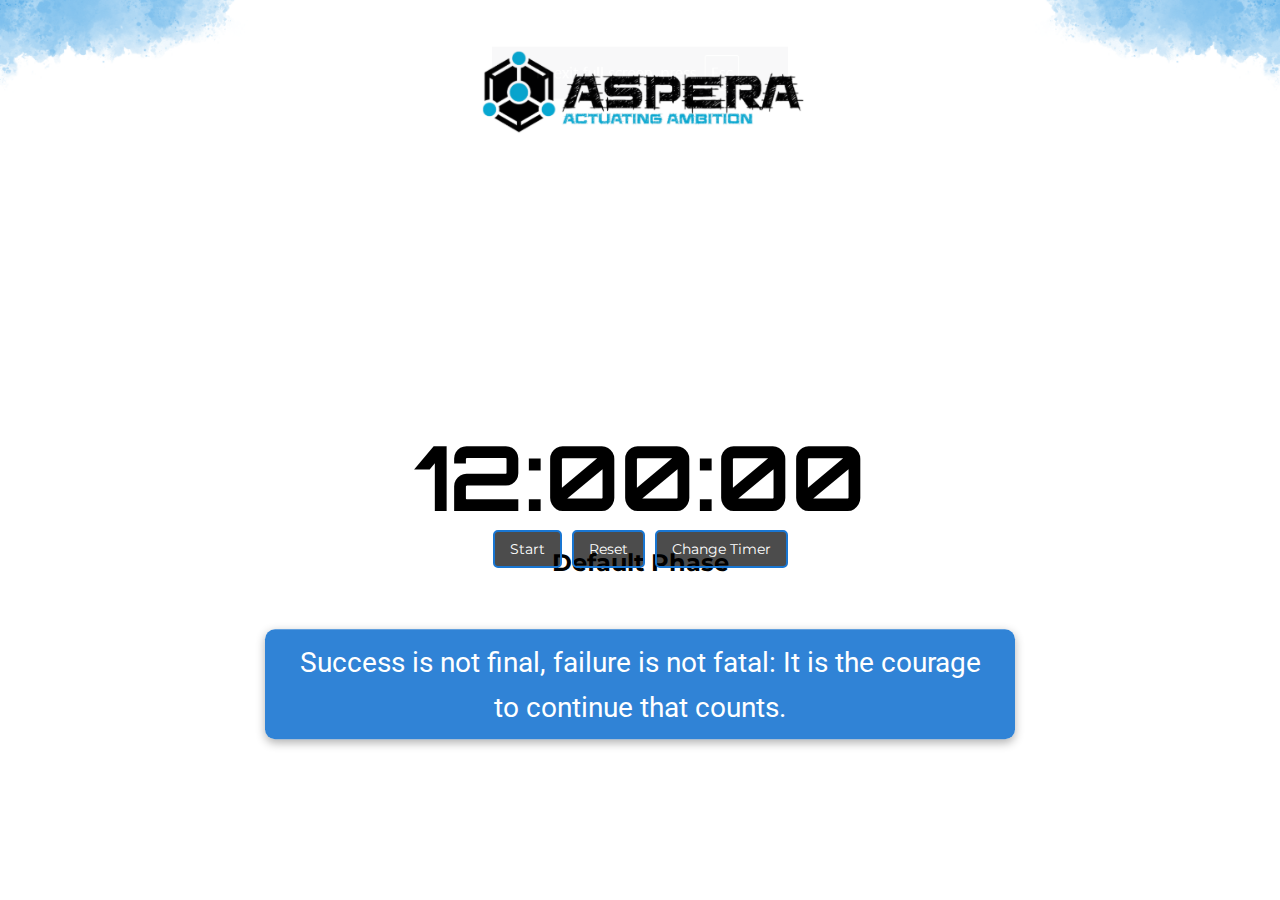
<file: index.html>
<!DOCTYPE html>
<html lang="en">
<head>
    <meta charset="UTF-8">
    <meta name="viewport" content="width=device-width, initial-scale=1.0">
    <title>Timer with Mode Switch and Phase Names</title>
    <link href="https://fonts.googleapis.com/css2?family=Orbitron:wght@400;700&family=Roboto:wght@400;700&family=Montserrat:wght@400;600&display=swap" rel="stylesheet">
    <style>
        body {
            margin: 0;
            padding: 0;
            font-family: 'Roboto', sans-serif;
            min-height: 100vh;
            background-color: #3a0605;
            color: #f5f5f5;
        }
        
        /* Timer styling */
        .timer-container {
            position: absolute;
            top: 420px;
            left: 0;
            width: 100%;
            text-align: center;
            z-index: 100;
        }
        
        #motivational-quote {
            color: white;
            font-size: 20px;
            font-family:'Roboto', sans-serif;
            font-weight: 400;
            line-height: 1.5;
            transition: opacity 0.5s ease;
            position: relative;
            top: 2px;
        }
        
        #timer {
            font-size: 90px;
            font-weight: bold;
            font-family: 'Orbitron', sans-serif;
        }
        
        #phase-name {
            font-size: 24px;
            font-weight: bold;
            font-family: 'Montserrat', sans-serif;
            margin-top: 15px;
            color: #f5f5f5;
        }
        
        /* Timer controls */
        .timer-controls {
            position: absolute;
            top: 510px;
            left: 0;
            width: 100%;
            text-align: center;
            z-index: 100;
            margin-top: 20px;
        }
        
        .control-button {
            background-color: rgba(0, 0, 0, 0.7);
            color: white;
            border: 2px solid #1976D2;
            border-radius: 5px;
            padding: 8px 15px;
            margin: 0 5px;
            font-family: 'Montserrat', sans-serif;
            font-size: 14px;
            cursor: pointer;
            transition: all 0.3s ease;
        }
        
        .control-button:hover {
            background-color: rgba(25, 118, 210, 0.7);
        }
        
        /* Timer presets */
        .timer-presets {
            position: absolute;
            top: 560px;
            left: 0;
            width: 100%;
            text-align: center;
            z-index: 100;
            margin-top: 10px;
            display: none;
        }
        
        .preset-button {
            background-color: rgba(0, 0, 0, 0.7);
            color: white;
            border: 1px solid #1976D2;
            border-radius: 5px;
            padding: 6px 12px;
            margin: 5px;
            font-family: 'Montserrat', sans-serif;
            font-size: 14px;
            cursor: pointer;
            transition: all 0.3s ease;
        }
        
        .preset-button:hover {
            background-color: rgba(25, 118, 210, 0.7);
        }
        
        /* Custom timer form */
        #custom-timer-form {
            position: absolute;
            top: 560px;
            left: 50%;
            transform: translateX(-50%);
            background-color: rgba(0, 0, 0, 0.8);
            border-radius: 10px;
            padding: 15px;
            z-index: 110;
            display: none;
            width: 300px;
        }
        
        .form-group {
            margin-bottom: 10px;
        }
        
        .form-group label {
            display: block;
            color: white;
            margin-bottom: 5px;
            font-family: 'Montserrat', sans-serif;
        }
        
        .form-group input {
            width: 100%;
            padding: 8px;
            border-radius: 5px;
            border: 1px solid #444;
            background-color: #222;
            color: white;
            font-family: 'Roboto', sans-serif;
        }
        
        .form-buttons {
            display: flex;
            justify-content: space-between;
            margin-top: 15px;
        }
        
        /* Make sure the content fills the page */
        #content {
            min-height: 100vh;
            position: relative;
        }
    </style>
    
    <script>
        // Initial time: 12 hours in seconds
        let totalSeconds = 12 * 60 * 60;
        let timerInterval;
        let timerStarted = false;
        let currentPhase = "Default Phase";
        let savedTimers = [];

        // Function to save timer state to localStorage
        function saveTimerState() {
            localStorage.setItem('timerSeconds', totalSeconds);
            localStorage.setItem('timerStarted', timerStarted);
            localStorage.setItem('currentPhase', currentPhase);
            localStorage.setItem('savedTimers', JSON.stringify(savedTimers));
        }

        // Function to load timer state from localStorage
        function loadTimerState() {
            const savedSeconds = localStorage.getItem('timerSeconds');
            const savedStarted = localStorage.getItem('timerStarted');
            const savedPhase = localStorage.getItem('currentPhase');
            const savedTimersString = localStorage.getItem('savedTimers');
            
            if (savedSeconds !== null) {
                totalSeconds = parseInt(savedSeconds);
            }
            
            if (savedPhase !== null) {
                currentPhase = savedPhase;
                document.getElementById('phase-name').textContent = currentPhase;
            }
            
            if (savedTimersString !== null) {
                savedTimers = JSON.parse(savedTimersString);
                updatePresetButtons();
            }
            
            if (savedStarted === 'true') {
                timerStarted = true;
                startTimer();
            }
            
            // Update display with saved time
            updateTimerDisplay();
        }

        // Update timer display
        function updateTimerDisplay() {
            let hours = String(Math.floor(totalSeconds / 3600)).padStart(2, '0');
            let minutes = String(Math.floor((totalSeconds % 3600) / 60)).padStart(2, '0');
            let seconds = String(totalSeconds % 60).padStart(2, '0');
            document.getElementById('timer').textContent = `${hours}:${minutes}:${seconds}`;
        }

        // Start the timer
        function startTimer() {
            if (!timerInterval) {
                timerInterval = setInterval(updateTimer, 1000);
                timerStarted = true;
                document.getElementById('start-button').textContent = 'Pause';
            } else {
                clearInterval(timerInterval);
                timerInterval = null;
                timerStarted = false;
                document.getElementById('start-button').textContent = 'Start';
            }
            saveTimerState();
        }

        // Reset the timer
        function resetTimer() {
            clearInterval(timerInterval);
            timerInterval = null;
            timerStarted = false;
            totalSeconds = 12 * 60 * 60;
            document.getElementById('start-button').textContent = 'Start';
            updateTimerDisplay();
            saveTimerState();
        }

        function updateTimer() {
            if (totalSeconds > 0) {
                totalSeconds--;
                updateTimerDisplay();
                saveTimerState();
            } else {
                clearInterval(timerInterval);
                timerInterval = null;
                document.getElementById('start-button').textContent = 'Start';
                // Optional: Play a sound or show a notification when timer ends
                alert("Timer finished!");
            }
        }

        function loadPage(page) {
            fetch(page)
                .then(response => response.text())
                .then(html => {
                    document.getElementById("content").innerHTML = html;
                    document.getElementById("content").setAttribute("data-page", page);
                    updateTimerColor(page);
                })
                .catch(error => console.error("Error loading page:", error));
        }
        
        // Update timer color based on mode
        function updateTimerColor(page) {
            const timerElement = document.getElementById('timer');
            const phaseElement = document.getElementById('phase-name');
            if (page === "normal.html") {
                timerElement.style.color = 'black'; // Black text for normal mode
                phaseElement.style.color = 'black'; // Black text for phase name in normal mode
            } else {
                timerElement.style.color = 'white'; // White text for crisis mode
                phaseElement.style.color = 'white'; // White text for phase name in crisis mode
            }
        }

        // Show/hide timer presets
        function togglePresets() {
            const presetContainer = document.getElementById('timer-presets');
            if (presetContainer.style.display === 'none' || presetContainer.style.display === '') {
                presetContainer.style.display = 'block';
            } else {
                presetContainer.style.display = 'none';
            }
        }

        // Show custom timer form
        function showCustomTimerForm() {
            document.getElementById('custom-timer-form').style.display = 'block';
            document.getElementById('timer-presets').style.display = 'none';
        }

        // Set a custom timer
        function setCustomTimer() {
            const hours = parseInt(document.getElementById('hours').value) || 0;
            const minutes = parseInt(document.getElementById('minutes').value) || 0;
            const seconds = parseInt(document.getElementById('seconds').value) || 0;
            const phaseName = document.getElementById('phase-name-input').value || "Phase";
            
            totalSeconds = (hours * 3600) + (minutes * 60) + seconds;
            currentPhase = phaseName;
            
            document.getElementById('phase-name').textContent = currentPhase;
            
            // Save this timer to presets
            if (document.getElementById('save-preset').checked) {
                savedTimers.push({
                    name: phaseName,
                    seconds: totalSeconds
                });
                updatePresetButtons();
            }
            
            updateTimerDisplay();
            document.getElementById('custom-timer-form').style.display = 'none';
            saveTimerState();
        }

        // Cancel custom timer form
        function cancelCustomTimer() {
            document.getElementById('custom-timer-form').style.display = 'none';
        }

        // Load a preset timer
        function loadPreset(index) {
            const preset = savedTimers[index];
            totalSeconds = preset.seconds;
            currentPhase = preset.name;
            document.getElementById('phase-name').textContent = currentPhase;
            updateTimerDisplay();
            document.getElementById('timer-presets').style.display = 'none';
            saveTimerState();
        }

        // Update preset buttons
        function updatePresetButtons() {
            const container = document.getElementById('timer-presets');
            container.innerHTML = '';
            
            savedTimers.forEach((timer, index) => {
                const button = document.createElement('button');
                button.className = 'preset-button';
                button.textContent = `${timer.name}`;
                button.onclick = function() { loadPreset(index); };
                container.appendChild(button);
            });
            
            // Add button for custom timer
            const customButton = document.createElement('button');
            customButton.className = 'preset-button';
            customButton.textContent = '+ Custom Timer';
            customButton.onclick = showCustomTimerForm;
            container.appendChild(customButton);
        }

        // Initialize on page load
        document.addEventListener("DOMContentLoaded", function () {
            loadPage("normal.html"); // Load default normal mode
            
            // Create phase name element
            const phaseElement = document.createElement('div');
            phaseElement.id = 'phase-name';
            phaseElement.textContent = currentPhase;
            document.querySelector('.timer-container').appendChild(phaseElement);
            
            // Create timer controls
            createTimerControls();
            
            // Create timer presets container
            const presetsContainer = document.createElement('div');
            presetsContainer.id = 'timer-presets';
            presetsContainer.className = 'timer-presets';
            document.body.appendChild(presetsContainer);
            
            // Create custom timer form
            createCustomTimerForm();
            
            // Load timer state from localStorage
            loadTimerState();
            
            // Initialize presets with some default options if none exist
            if (savedTimers.length === 0) {
                savedTimers = [
                    { name: "Phase 1", seconds: 35 * 60 },
                    { name: "Phase 2", seconds: 120 * 60 },
                    { name: "Phase 3", seconds: 120 * 60 },
                    { name: "Phase 4", seconds: 120 * 60 },
                    { name: "Phase 6", seconds: 120 * 60 }
                ];
                updatePresetButtons();
                saveTimerState();
            }
        });

        // Create timer controls
        function createTimerControls() {
            const controlsContainer = document.createElement('div');
            controlsContainer.className = 'timer-controls';
            
            const startButton = document.createElement('button');
            startButton.id = 'start-button';
            startButton.className = 'control-button';
            startButton.textContent = 'Start';
            startButton.onclick = startTimer;
            
            const resetButton = document.createElement('button');
            resetButton.className = 'control-button';
            resetButton.textContent = 'Reset';
            resetButton.onclick = resetTimer;
            
            const presetsButton = document.createElement('button');
            presetsButton.className = 'control-button';
            presetsButton.textContent = 'Change Timer';
            presetsButton.onclick = togglePresets;
            
            controlsContainer.appendChild(startButton);
            controlsContainer.appendChild(resetButton);
            controlsContainer.appendChild(presetsButton);
            
            document.body.appendChild(controlsContainer);
        }

        // Create custom timer form
        function createCustomTimerForm() {
            const form = document.createElement('div');
            form.id = 'custom-timer-form';
            
            form.innerHTML = `
                <div class="form-group">
                    <label for="phase-name-input">Phase Name:</label>
                    <input type="text" id="phase-name-input" placeholder="Enter phase name">
                </div>
                <div class="form-group">
                    <label for="hours">Hours:</label>
                    <input type="number" id="hours" min="0" max="99" value="0">
                </div>
                <div class="form-group">
                    <label for="minutes">Minutes:</label>
                    <input type="number" id="minutes" min="0" max="59" value="0">
                </div>
                <div class="form-group">
                    <label for="seconds">Seconds:</label>
                    <input type="number" id="seconds" min="0" max="59" value="0">
                </div>
                <div class="form-group">
                    <label>
                        <input type="checkbox" id="save-preset" checked>
                        Save as preset
                    </label>
                </div>
                <div class="form-buttons">
                    <button class="control-button" onclick="setCustomTimer()">Set Timer</button>
                    <button class="control-button" onclick="cancelCustomTimer()">Cancel</button>
                </div>
            `;
            
            document.body.appendChild(form);
        }

        document.addEventListener("keydown", function (event) {
            if (event.key === "T" || event.key === "t") {
                let currentPage = document.getElementById("content").getAttribute("data-page");
                let newPage = currentPage === "normal.html" ? "crisis.html" : "normal.html";
                loadPage(newPage);
            }
            
            // Start/pause timer when P is pressed
            if (event.key === "P" || event.key === "p") {
                startTimer();
            }
            
            // Reset timer when Y is pressed
            if (event.key === "Y" || event.key === "y") {
                resetTimer();
            }
        });
        
        // Save timer state before page unloads
        window.addEventListener("beforeunload", function() {
            saveTimerState();
        });
        
        // Motivational Quotes Code
        // Array of motivational quotes
        const quotes = [
          "Success is not final, failure is not fatal: It is the courage to continue that counts.",
          "The future belongs to those who believe in the beauty of their dreams.",
          "Believe you can and you're halfway there.",
          "The only way to do great work is to love what you do.",
          "Don't watch the clock; do what it does. Keep going.",
          "The best way to predict the future is to create it."
        ];

        let currentQuoteIndex = 0;

        function rotateQuotes() {
          const quoteElement = document.getElementById('motivational-quote');
          if (quoteElement) {
              quoteElement.textContent = quotes[currentQuoteIndex];
              
              // Fade in animation
              quoteElement.style.opacity = 0;
              setTimeout(() => {
                quoteElement.style.opacity = 1;
              }, 200);
              
              // Move to next quote
              currentQuoteIndex = (currentQuoteIndex + 1) % quotes.length;
          }
        }

        // Create quote container when DOM is loaded
        document.addEventListener("DOMContentLoaded", function() {
          // Create quote container
          const quoteContainer = document.createElement('div');
          quoteContainer.id = 'quote-container';
          
          // Position the quote box appropriately
          quoteContainer.style.position = 'absolute';
          quoteContainer.style.left = '50%';
          quoteContainer.style.transform = 'translateX(-50%)';
          quoteContainer.style.width = '700px'; // Small box width
          quoteContainer.style.maxWidth = '90%';
          quoteContainer.style.textAlign = 'center';
          quoteContainer.style.padding = '10px 25px';
          quoteContainer.style.top = '76%';
          quoteContainer.style.transform = 'translate(-50%, -50%)';
          quoteContainer.style.backgroundColor = 'rgba(25, 118, 210, 0.9)'; // Reddish color
          quoteContainer.style.borderRadius = '10px';
          quoteContainer.style.boxShadow = '0 3px 10px rgba(0, 0, 0, 0.3)';
          quoteContainer.style.zIndex = '90';
          
          // Create quote element with improved font styling
          const quoteElement = document.createElement('div');
          quoteElement.id = 'motivational-quote';
          quoteElement.style.color = 'white';
          quoteElement.style.fontSize = '28px'; // Larger font
          quoteElement.style.fontFamily = "'Roboto', 'Georgia', serif"; // More elegant font
          quoteElement.style.fontWeight = '400';
          quoteElement.style.lineHeight = '1.6';
          quoteElement.style.transition = 'opacity 0.5s ease';
          
          quoteContainer.appendChild(quoteElement);
          document.body.appendChild(quoteContainer);
          
          // Start rotating quotes
          rotateQuotes();
          setInterval(rotateQuotes, 10000); // Change quote every 10 seconds
          
          // Function to show/hide quotes based on mode
          function updateQuoteVisibility(page) {
            if (page === "normal.html") {
              quoteContainer.style.display = 'block'; // Show quotes in normal mode
            } else {
              quoteContainer.style.display = 'none'; // Hide quotes in crisis mode
            }
          }
          
          // Initial visibility check
          updateQuoteVisibility("normal.html");
          
          // Update when switching modes
          document.addEventListener("keydown", function(event) {
            if (event.key === "T" || event.key === "t") {
              setTimeout(() => {
                const currentPage = document.getElementById("content").getAttribute("data-page");
                updateQuoteVisibility(currentPage);
              }, 100);
            }
          });
        });
    </script>
</head>
<body>
    <div class="timer-container">
        <div id="timer">12:00:00</div>
    </div>
    <div id="content" data-page="normal.html"></div>
</body>
</html>
</file>
